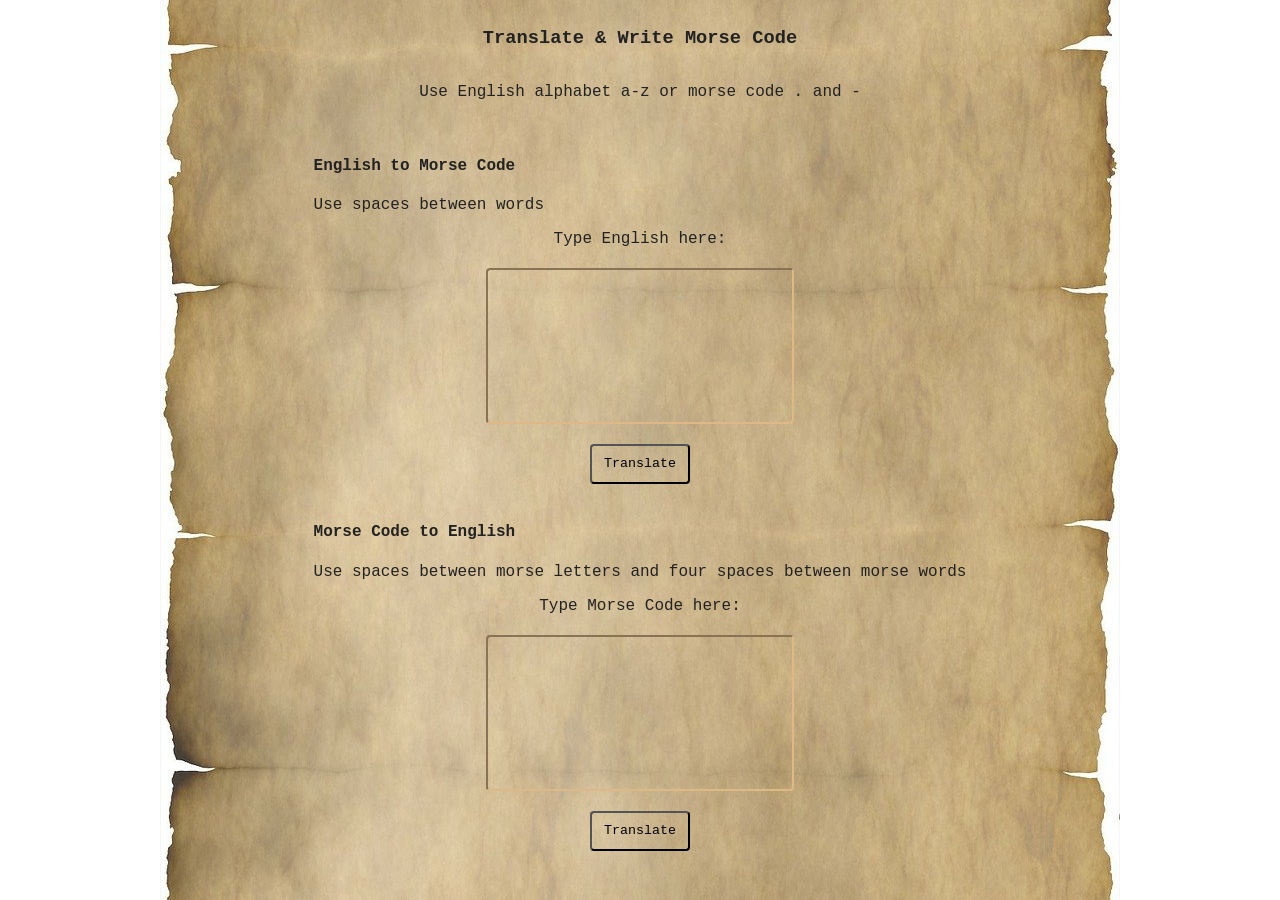
<file: index.html>
<!DOCTYPE html>
<html lang="en">
<head>
    <meta charset="UTF-8">
    <meta http-equiv="X-UA-Compatible" content="IE=edge">
    <meta name="viewport" content="width=device-width, initial-scale=1.0">
    <link rel="stylesheet" href="styles.css">
    <title>Morse Code Translator</title>
    
</head>
    <body>
        <main class="flex flex--columns flex--centered">
            <article>
                <section class="flex flex--columns flex--centered">
                    <h1>Translate & Write Morse Code</h1>
                    <p>Use English alphabet a-z or morse code . and -</p>
                </section>

                <br>

                <section>
                    <div>
                        <h4>English to Morse Code</h4>
                        <p>Use spaces between words</p>
                    </div>
                    
                    <form id="toMorseForm">
                        <div class="flex flex--columns flex--centered">
                            <label for="englishInput">Type English here: </label>
                            <input class="input-box" type="text" id="englishInput" value=""/>

                            <button class="btn">Translate</button>
                        </div>
                        
                    </form>
                    <div id="morseOutput"></div>

                </section>

                <br>

                <section>
                    <div>
                        <h4>Morse Code to English</h4>
                        <p>Use spaces between morse letters and four spaces between morse words</p>
                    </div>
                   
                    <form id="toEnglishForm">
                        <div class="flex flex--columns flex--centered">
                            <label for="morseInput">Type Morse Code here: </label>
                            <input class="input-box" type="text" id="morseInput" />
    
                            <button class="btn">Translate</button>
                        </div>
                        
                    </form>
                    <div id="englishOutput"></div>

                </section>

            </article>
        </main>
        
        <script type="module" src="./dom.js"></script>
        <script type="module" src="./alphabets.js"></script>

    </body>
</html>
</file>
<file: styles.css>
html {
  font-family: "Courier New", Courier, monospace;
  color: #222;
  background: url(bg-img.jpg) no-repeat center center fixed;
  background-size: auto;
}

.flex {
  display: flex;
}
.flex--columns {
  flex-direction: column;
}
.flex--rows {
  flex-direction: row;
}
.flex--centered {
  justify-content: center;
  align-items: center;
}

.input-box {
  min-width: 300px;
  min-height: 150px;
  border-radius: 4px;
  background-color: transparent;
  border-color: #deb887;
  margin: 20px;
}

.btn {
  background-color: transparent;
  font-family: "Courier New", Courier, monospace;
  border-radius: 4px;
  width: 100px;
  height: 40px;
}
</file>
